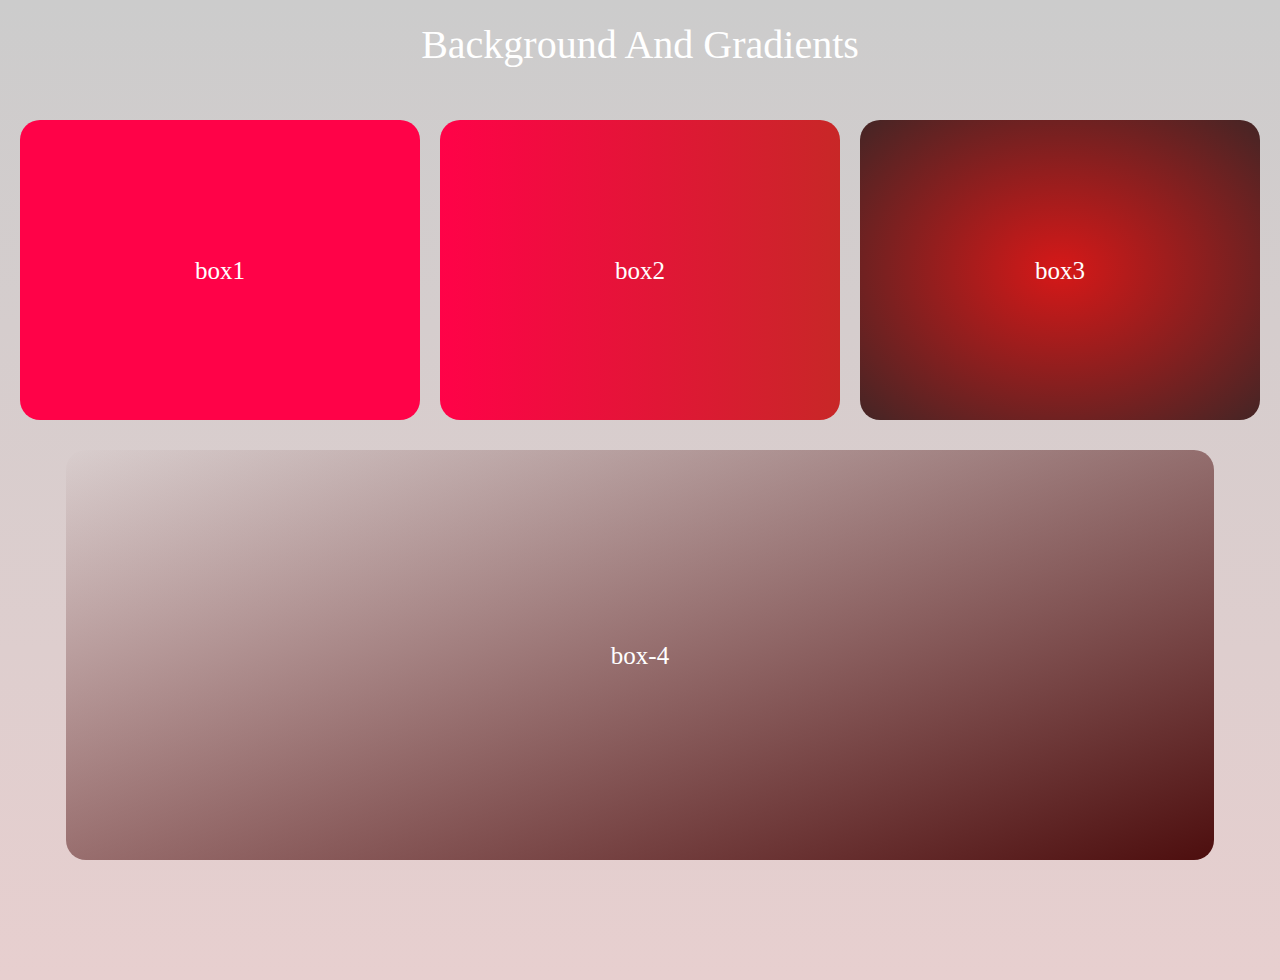
<file: block-BHaabu/index.html>
<!-- writeCode

- Create a layout according to the design shown below.

![Backgrounds and gradient Assignment level 1](https://raw.githubusercontent.com/suraj122/AC-STYLE-images/master/background-and-gradients/ex-1.png)

- Using CSS resets is necessary.

- Use semantic tags and keep the nesting and indentation proper.

- Chose your own image. -->

<!DOCTYPE html>
<html lang="en">
<head>
    <meta charset="UTF-8">
    <meta http-equiv="X-UA-Compatible" content="IE=edge">
    <meta name="viewport" content="width=device-width, initial-scale=1.0">
    <title>Assignment||1</title>
    <link rel="stylesheet" href="style.css">
</head>
<body>
<header class="header"><h1>Background And Gradients</h1></header>
<main>
    <section>
        <div class="box-parent">
            <div class="boxs box1">box1</div>
            <div class="boxs box2">box2</div>
            <div class="boxs box3">box3</div>

        </div>
    </section>
    <section>
        <div class="boxs big-box ">
            box-4
        </div>
       </section>
</main>
</body>
</html>
</file>
<file: block-BHaabu/style.css>
/* http://meyerweb.com/eric/tools/css/reset/ 
   v2.0 | 20110126
   License: none (public domain)
*/

html, body, div, span, applet, object, iframe,
h1, h2, h3, h4, h5, h6, p, blockquote, pre,
a, abbr, acronym, address, big, cite, code,
del, dfn, em, img, ins, kbd, q, s, samp,
small, strike, strong, sub, sup, tt, var,
b, u, i, center,
dl, dt, dd, ol, ul, li,
fieldset, form, label, legend,
table, caption, tbody, tfoot, thead, tr, th, td,
article, aside, canvas, details, embed, 
figure, figcaption, footer, header, hgroup, 
menu, nav, output, ruby, section, summary,
time, mark, audio, video {
	margin: 0;
	padding: 0;
	border: 0;
	font-size: 100%;
	font: inherit;
	vertical-align: baseline;
}
/* HTML5 display-role reset for older browsers */
article, aside, details, figcaption, figure, 
footer, header, hgroup, menu, nav, section {
	display: block;
}
body {
	line-height: 1;
}
ol, ul {
	list-style: none;
}
blockquote, q {
	quotes: none;
}
blockquote:before, blockquote:after,
q:before, q:after {
	content: '';
	content: none;
}
table {
	border-collapse: collapse;
	border-spacing: 0;
}
body{
    background:url(https://images.pexels.com/photos/1563356/pexels-photo-1563356.jpeg?auto=compress&cs=tinysrgb&dpr=1&w=500),no-repeat, linear-gradient(rgba(0,0,0,0.2),rgba(136, 15, 15, 0.2));
    background-size: cover;
    padding-bottom: 120px;
}
.header{
    font-size:40px;
    padding: 25px;
    text-align: center;
    color:white;
}
.box-parent{
    display: flex;
    justify-content:space-evenly;
    align-items:center;
    padding-top: 30px;
}
.boxs{
    width: 400px;
    height:300px;
    color: white;
    border-radius: 20px;
    display: flex;
    align-items: center;
    justify-content: center;
    font-size:25px;
}
.box1{
background-color:#FF0248;
}
.box2{
background:linear-gradient(to right,#FF0248 ,rgb(200, 39, 39));

}
.box3{
    background:radial-gradient(rgb(214, 24, 24) ,rgb(68, 37, 37))
}
.big-box{
    width:85%;
    height:350px;
    margin: 0 auto;
    padding: 30px;
    margin-top: 30px;
    background:linear-gradient( to right bottom ,transparent,rgb(77, 14, 14)),url(https://static.theprint.in/wp-content/uploads/2018/02/NH-212_through_Bandhipur_forest_roads_in_Kerala_India.jpg) 50% 50% ,no-repeat;
    background-size: cover;
}
</file>
